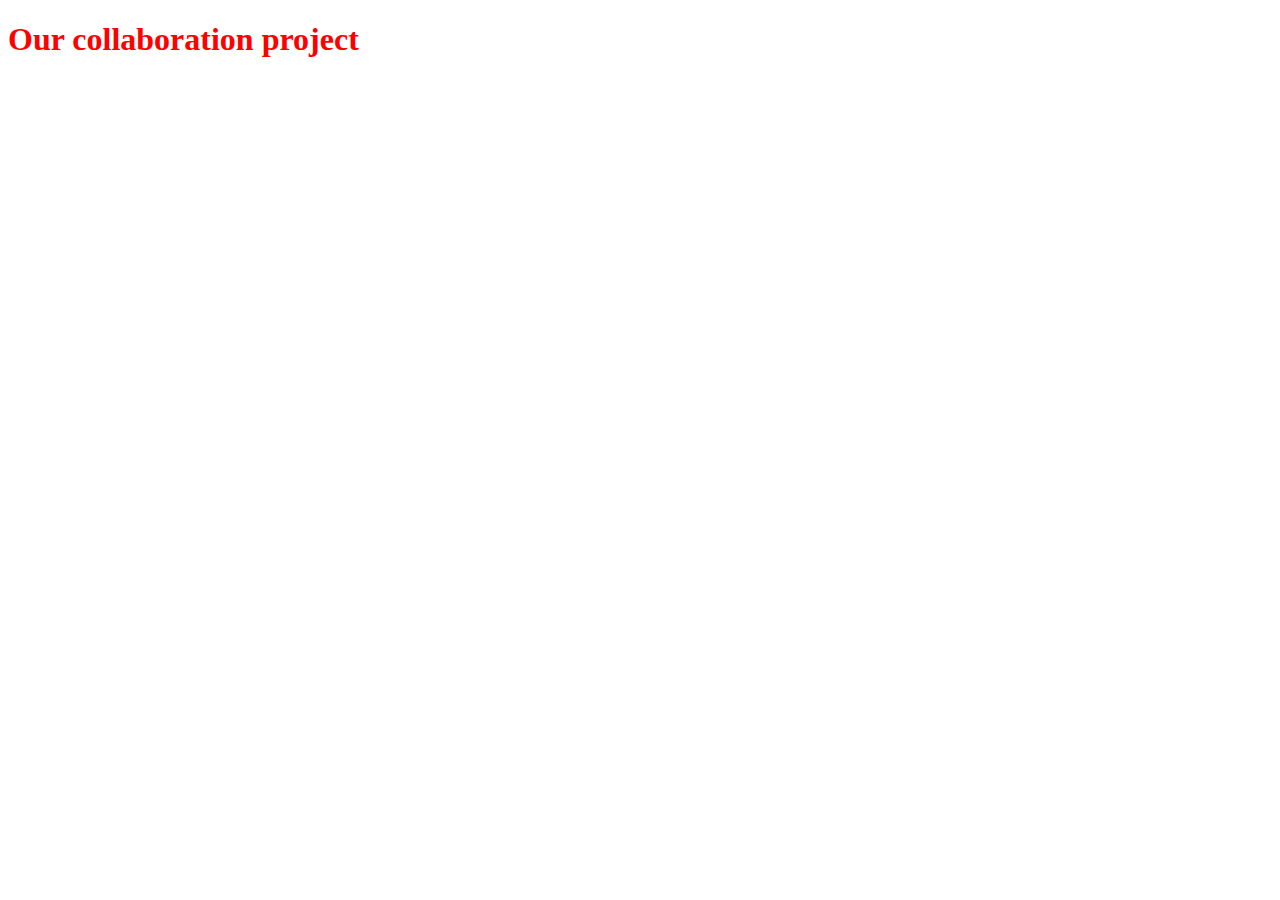
<file: Class 1/Excercise 1/index.html>
<!DOCTYPE html>
<html lang="en">
  <head>
    <meta charset="UTF-8" />
    <meta http-equiv="X-UA-Compatible" content="IE=edge" />
    <meta name="viewport" content="width=device-width, initial-scale=1.0" />
    <title>Document</title>
    
  </head>
  <body>
    <h1>Our collaboration project</h1>
  </body>
  <script>
        document.querySelector('h1').style.color="red";
</script>
</html>
</file>
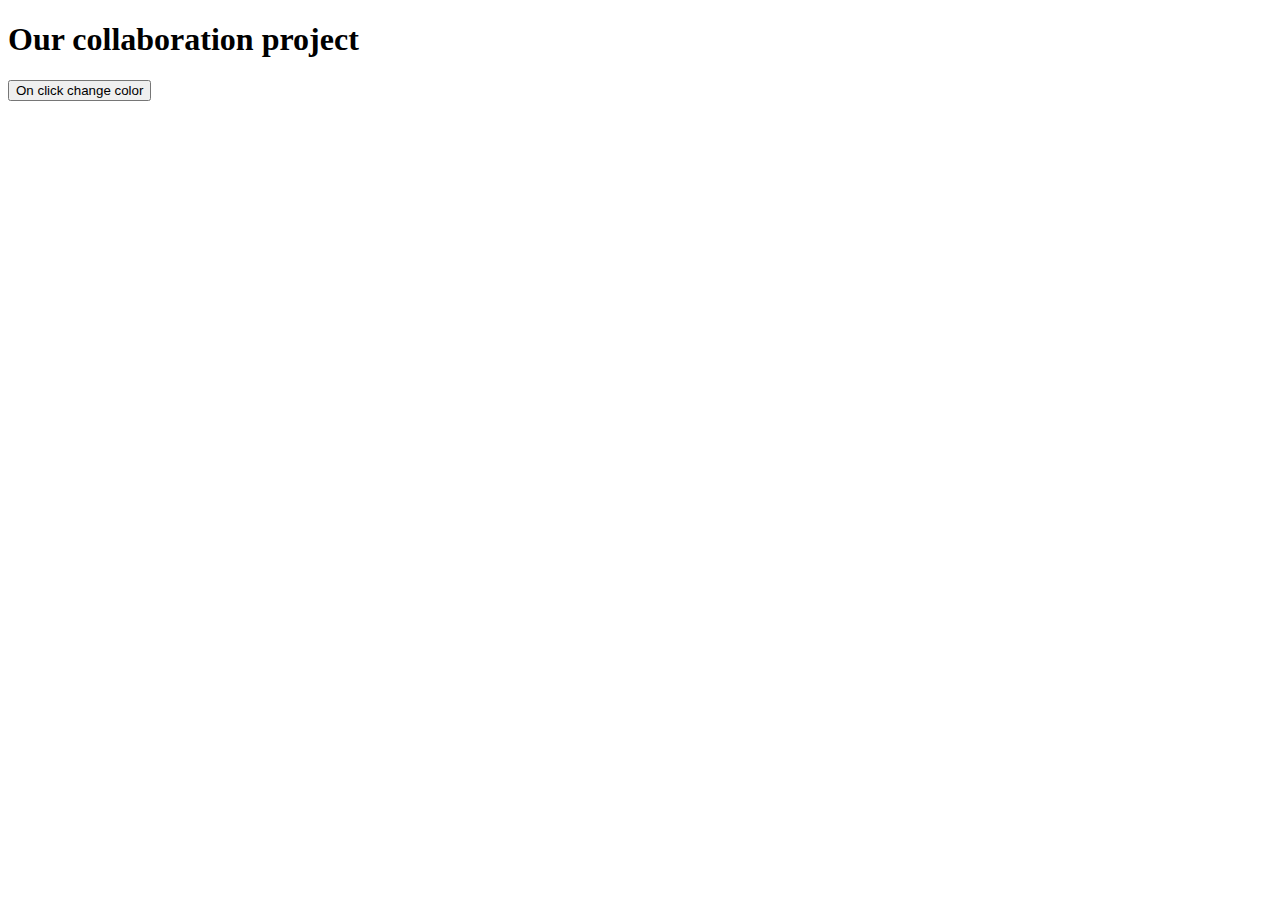
<file: Class 1/Excercise 2/index.html>
<!DOCTYPE html>
<html lang="en">
  <head>
    <meta charset="UTF-8" />
    <meta http-equiv="X-UA-Compatible" content="IE=edge" />
    <meta name="viewport" content="width=device-width, initial-scale=1.0" />
    <title>Document</title>
    <script src="index.js"defer></script>
  </head>
  <body>
    <h1>Our collaboration project</h1>
    <button onclick="changeTextColor()">On click change color</button>
  </body>
  
</html>
</file>
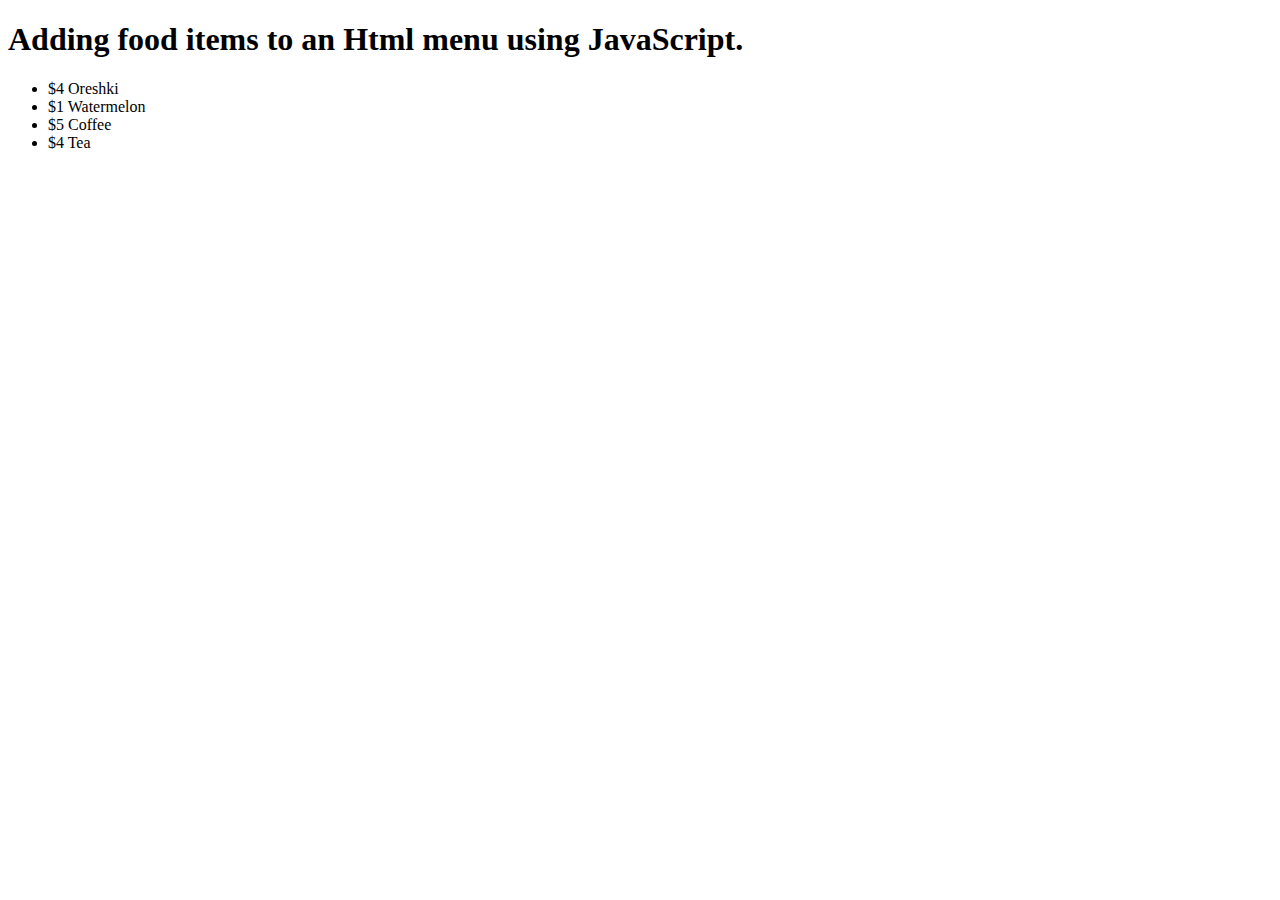
<file: Class 2 (18 August)/Excercise 7/index.html>
<!DOCTYPE html>
<html lang="en">
<head>
    <meta charset="UTF-8">
    <meta http-equiv="X-UA-Compatible" content="IE=edge">
    <meta name="viewport" content="width=device-width, initial-scale=1.0">
    <script src="./main.js" defer></script>
    <title>Document</title>
</head>
<body>
    <h1>Adding food items to an Html menu using JavaScript.</h1>
    <ul id="toEdit"></ul>
    
</body>
</html>
</file>
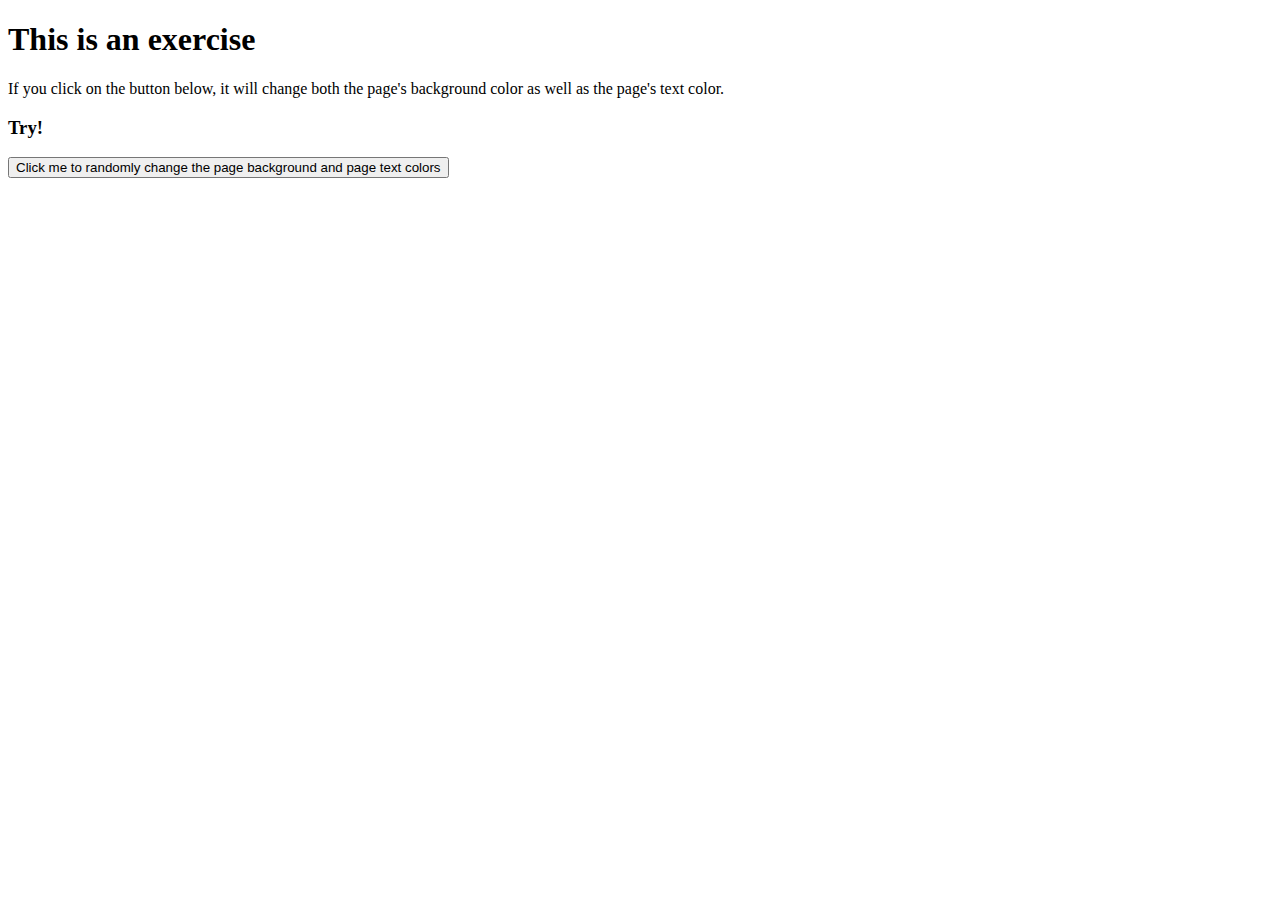
<file: Class 4 (25 August)/Building Real Things (Class 4)/Excercise1/index.html>
<!-- Exercise #1: Basic
Aim: Create a button that changes the background and text color randomly when clicked -->

<!DOCTYPE html>
<html lang="en">
  <head>
    <meta charset="UTF-8" />
    <meta http-equiv="X-UA-Compatible" content="IE=edge" />
    <meta name="viewport" content="width=device-width, initial-scale=1.0" />
    <title>Document</title>
    <script src="main.js" defer></script>
    <link rel="stylesheet" href="index.css" />
  </head>
  <body>
    <div id="containingAll">
      <!--  Title  -->
      <div id="myTitleDiv">
        <h1>This is an exercise</h1>
      </div>

      <!--  Exercise Explanation   -->
      <div id="myTitleDiv">
        <p>
          If you click on the button below, it will change both the page's
          background color as well as the page's text color.
        </p>
        <h3>Try!</h3>
      </div>

      <!--  Button  -->
       <div id="myButtonDiv"> 
        <button onclick="changeBackgroundAndTextColors()">
          Click me to randomly change the page background and page text colors
        </button>
      </div>
    </div>
  </body>
</html>
</file>
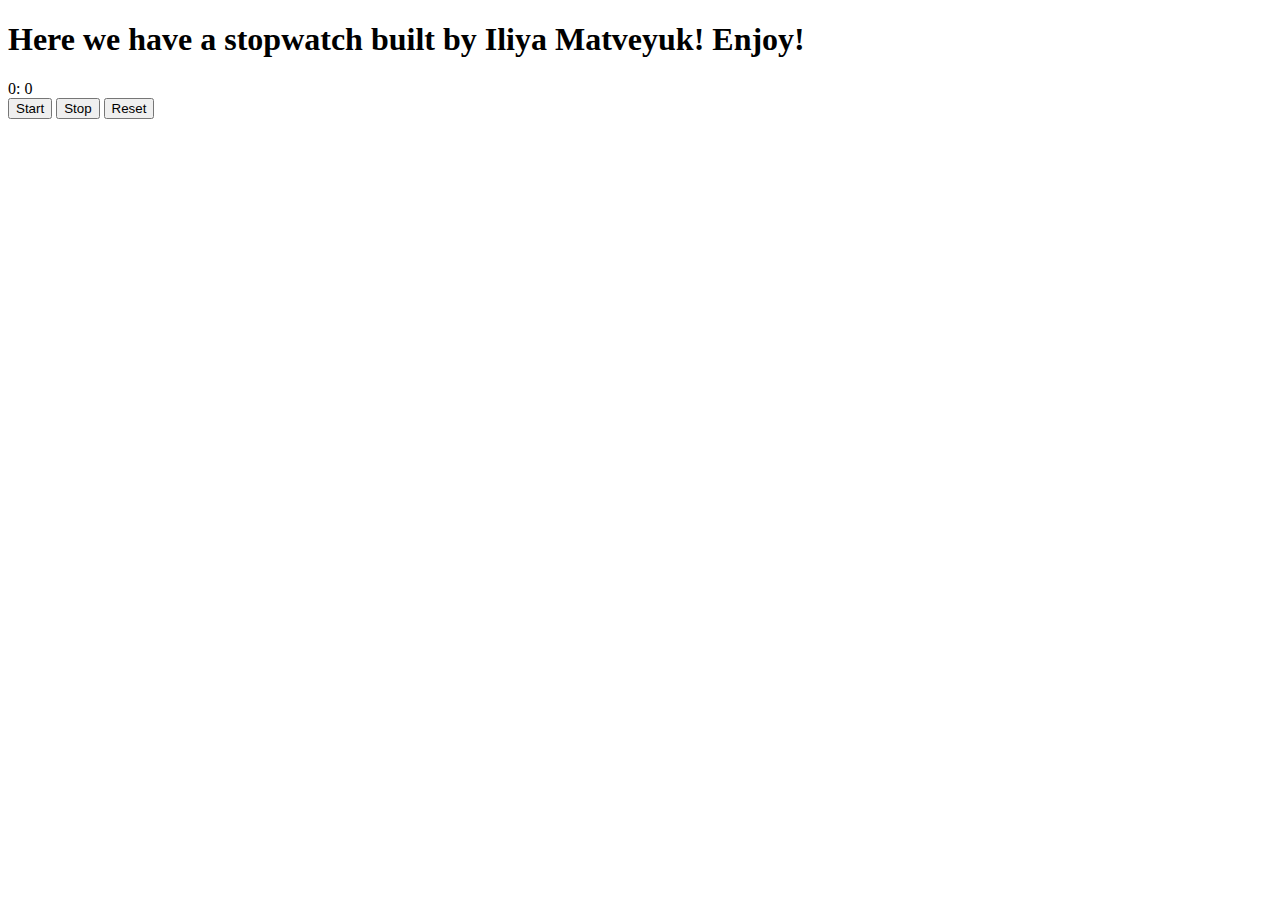
<file: Class 4 (25 August)/Building Real Things (Class 4)/Excercise3/index.html>
<!-- Exercise #3: Advanced
Aim: Create a working JavaScript Clock or any other project we created today. -->

<!-- I will create a clock by referring to both German's clock that he made in class, and the video from Gumroad. -->

<!DOCTYPE html>
<html lang="en">
  <head>
    <meta charset="UTF-8" />
    <meta http-equiv="X-UA-Compatible" content="IE=edge" />
    <meta name="viewport" content="width=device-width, initial-scale=1.0" />
    <title>Class 4 Exercise</title>
    <script src="main.js" defer></script>
  </head>
  <body>
    <h1>Here we have a stopwatch built by Iliya Matveyuk! Enjoy!</h1>

    <div id="stopWatch">
      <div id="watch">
        <span id="minutes"></span><span>:</span>
        <span id="seconds"></span>
      </div>
      <div id="StpWchButtons">
        <button id="start" onclick="start()">Start</button>
        <button id="stop" onclick="stop()">Stop</button>
        <button id="reset" onclick="resetFunc()">Reset</button>
      </div>
    </div>
  </body>
</html>
</file>
<file: Class 4 (25 August)/Building Real Things (Class 4)/Excercise1/index.css>
/* * {
    color: rgb(0, 0, 255);
    background-color: rgb(235, 99, 99);
} */
</file>
